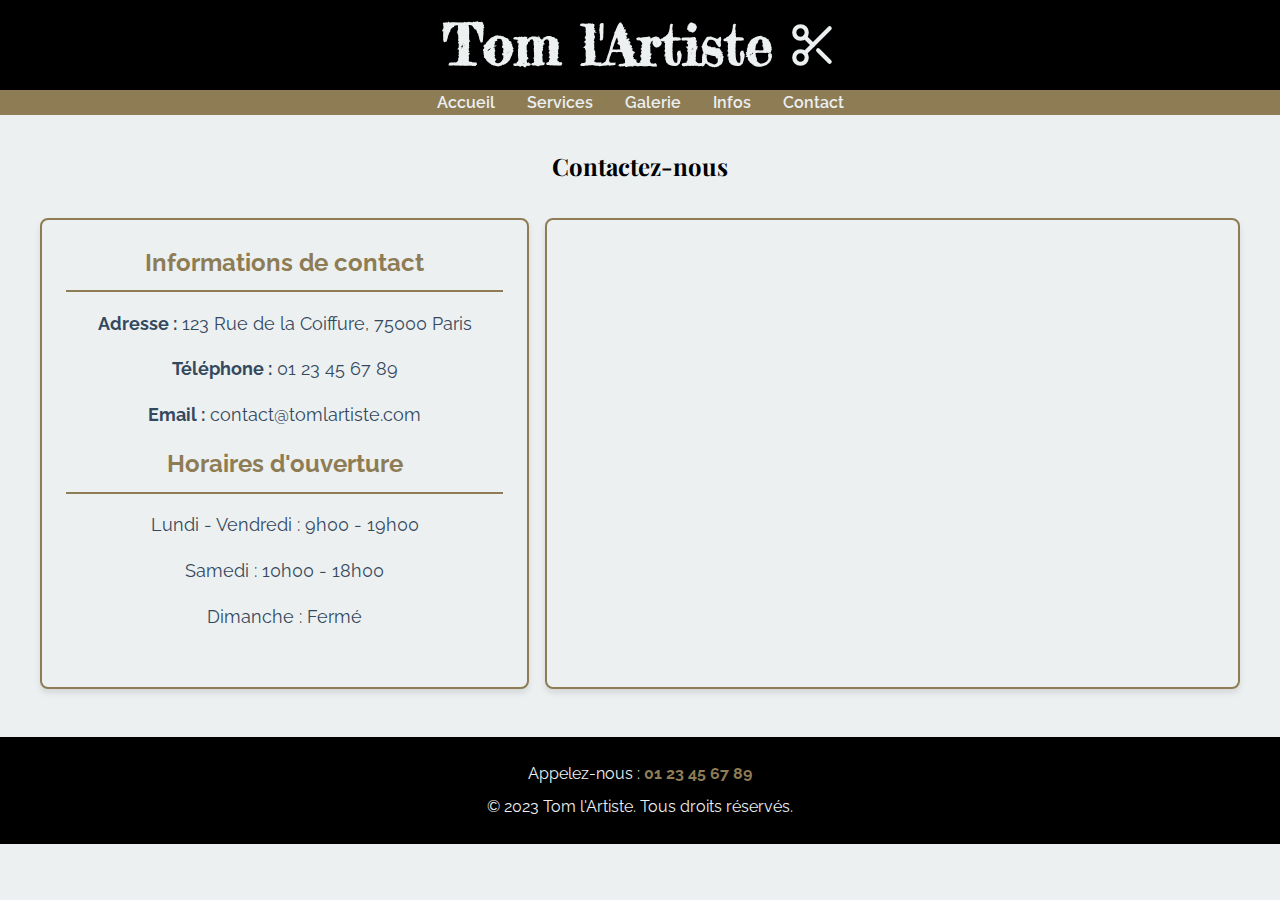
<file: contact.html>
<!DOCTYPE html>
<html lang="fr">
<head>
    <meta charset="UTF-8">
    <meta name="viewport" content="width=device-width, initial-scale=1.0">
    <title>Contact - Tom l'Artiste</title>
    <link rel="stylesheet" href="style3.css">
</head>
<body>
    <header>
        <div class="logo-container">
                <h1>Tom l'Artiste</h1>
                <svg class="scissors-logo" xmlns="http://www.w3.org/2000/svg" viewBox="0 0 24 24" fill="none" stroke="currentColor" stroke-width="2" stroke-linecap="round" stroke-linejoin="round">
                    <circle cx="6" cy="6" r="3"></circle>
                    <circle cx="6" cy="18" r="3"></circle>
                    <line x1="20" y1="4" x2="8.12" y2="15.88"></line>
                    <line x1="14.47" y1="14.48" x2="20" y2="20"></line>
                    <line x1="8.12" y1="8.12" x2="12" y2="12"></line>
                </svg>
            </div>
        </header>
        <nav>
            <ul>
            <li><a href="index.html">Accueil</a></li>
            <li><a href="services.html">Services</a></li>
            <li><a href="galerie.html">Galerie</a></li>
            <li><a href="apropos.html">Infos</a></li>
            <li><a href="contact.html">Contact</a></li>
            </ul>
        </nav>
        <main>
            <h2>Contactez-nous</h2>
            <div class="contact-container">
                <div class="contact-info">
                    <h3>Informations de contact</h3>
                    <p><strong>Adresse :</strong> 123 Rue de la Coiffure, 75000 Paris</p>
                    <p><strong>Téléphone :</strong> 01 23 45 67 89</p>
                    <p><strong>Email :</strong> contact@tomlartiste.com</p>
                    <h3>Horaires d'ouverture</h3>
                    <p>Lundi - Vendredi : 9h00 - 19h00</p>
                    <p>Samedi : 10h00 - 18h00</p>
                    <p>Dimanche : Fermé</p>
                    <div class="social-links">
                        <a href="https://www.facebook.com/tomlartiste" target="_blank" aria-label="Facebook"><i class="fab fa-facebook"></i></a>
                        <a href="https://www.instagram.com/tomlartiste" target="_blank" aria-label="Instagram"><i class="fab fa-instagram"></i></a>
                        <a href="https://www.twitter.com/tomlartiste" target="_blank" aria-label="Twitter"><i class="fab fa-twitter"></i></a>
                    </div>
                </div>
                <div class="map-container">
                    <iframe src="https://www.google.com/maps/embed?pb=!1m18!1m12!1m3!1d2624.9916256937604!2d2.292292615509614!3d48.858370079287466!2m3!1f0!2f0!3f0!3m2!1i1024!2i768!4f13.1!3m3!1m2!1s0x47e66e2964e34e2d%3A0x8ddca9ee380ef7e0!2sEiffel%20Tower!5e0!3m2!1sen!2sfr!4v1621956116000!5m2!1sen!2sfr" allowfullscreen="" loading="lazy"></iframe>
                </div>
            </div>
        </main>
    <footer>
        <p>Appelez-nous : <a href="tel:+33123456789">01 23 45 67 89</a></p>
        <p>&copy; 2023 Tom l'Artiste. Tous droits réservés.</p>
    </footer>
</body>
</html>
</file>
<file: style3.css>
@import url('https://fonts.googleapis.com/css2?family=Playfair+Display:wght@400;700&family=Raleway:wght@400;600&family=Fredericka+the+Great&display=swap');

:root {
    --primary-color: #000000;
    --secondary-color: #8E7C55;
    --light-color: #ecf0f1;
    --dark-color: #34495e;
}

body {
    text-align: center;
    font-family: 'Raleway', sans-serif;
    margin: 0;
    padding: 0;
    background-color: var(--light-color);
    color: var(--dark-color);
    line-height: 1.6;
}

header {
    background-color: var(--primary-color); /* Utilisation correcte de la variable de couleur */
    color: var(--light-color); /* Utilisation correcte de la variable de couleur */
    padding: 0rem 0;
    text-align: center;
    display: flex;
    justify-content: center;
    align-items: center;
    margin: 0;
}

.logo-container {
    display: flex;
    align-items: center;
}

h1 {
    font-family: 'Fredericka the Great', cursive;
    font-size: 3.5rem; /* Taille de la police originale */
    text-shadow: 2px 2px 4px rgba(0, 0, 0, 0.3);
    margin: 0;
    padding: 0;
}

.scissors-logo {
    width: 50px;
    height: 50px;
    margin-left: 15px;
    animation: snip 2s infinite;
}

@keyframes snip {
    0% {
        transform: rotate(0deg);
    }
    50% {
        transform: rotate(-20deg);
    }
    100% {
        transform: rotate(0deg);
    }
}

nav {
    background-color: var(--secondary-color); /* Utilisation correcte de la variable de couleur */
    padding: 0rem;
    margin: 0rem;
}

nav ul {
    color: var(--light-color); /* Utilisation correcte de la variable de couleur */
    list-style-type: none;
    padding: 0;
    display: flex;
    justify-content: center;
    margin: 0;
}

nav ul li {
    margin: 0 1rem;
}

nav ul li a {
    color: var(--light-color);
    text-decoration: none;
    font-weight: 600;
}

    main {
        max-width: 1200px;
        margin: 2rem auto;
        padding: 0 1rem;
    }

    h2 {
        font-family: 'Playfair Display', serif;
        text-align: center;
        margin-bottom: 2rem;
        color: var(--primary-color);
    }

    .contact-container {
        display: flex;
        justify-content: space-between;
        align-items: stretch;
        gap: 1rem;
    }

    .contact-info {
        flex-basis: 38%;
        padding: 1.5rem;
        border: 2px solid var(--secondary-color);
        border-radius: 8px;
        background-color: var(--light-color);
        box-shadow: 0 4px 6px rgba(0, 0, 0, 0.1);
    }

    .contact-info h3 {
        color: var(--secondary-color);
        margin-top: 0;
        font-size: 1.5rem;
        border-bottom: 2px solid var(--secondary-color);
        padding-bottom: 0.5rem;
        margin-bottom: 1rem;
    }

    .contact-info p {
        margin-bottom: 1rem;
        font-size: 1.1rem;
    }

    .social-links {
        display: flex;
        justify-content: flex-start;
        margin-top: 2rem;
    }

    .social-links a {
        color: var(--primary-color);
        font-size: 1.8rem;
        margin-right: 1.5rem;
        transition: color 0.3s ease;
    }

    .social-links a:hover {
        color: var(--secondary-color);
    }

    .map-container {
        flex-basis: 60%;
        border: 2px solid var(--secondary-color);
        border-radius: 8px;
        overflow: hidden;
        box-shadow: 0 4px 6px rgba(0, 0, 0, 0.1);
        display: flex;
    }

    .map-container iframe {
        width: 100%;
        height: 100%;
        border: none;
    }

    footer {
        background-color: var(--primary-color);
        color: var(--light-color);
        text-align: center;
        padding: 1rem;
        margin-top: 3rem;
    }
    
footer p {
    margin: 0.5rem 0;
}

footer a {
    color: var(--secondary-color);
    text-decoration: none;
    font-weight: bold;
}

footer a:hover {
    text-decoration: underline;
    color: var(--dark-color);
}
    @media screen and (max-width: 768px) {
        .contact-container {
            flex-direction: column;
        }
        .contact-info, .map-container {
            flex-basis: 100%;
        }
        .contact-info {
            margin-bottom: 2rem;
        }
        .map-container {
            height: 350px;
        }
    }
</file>
